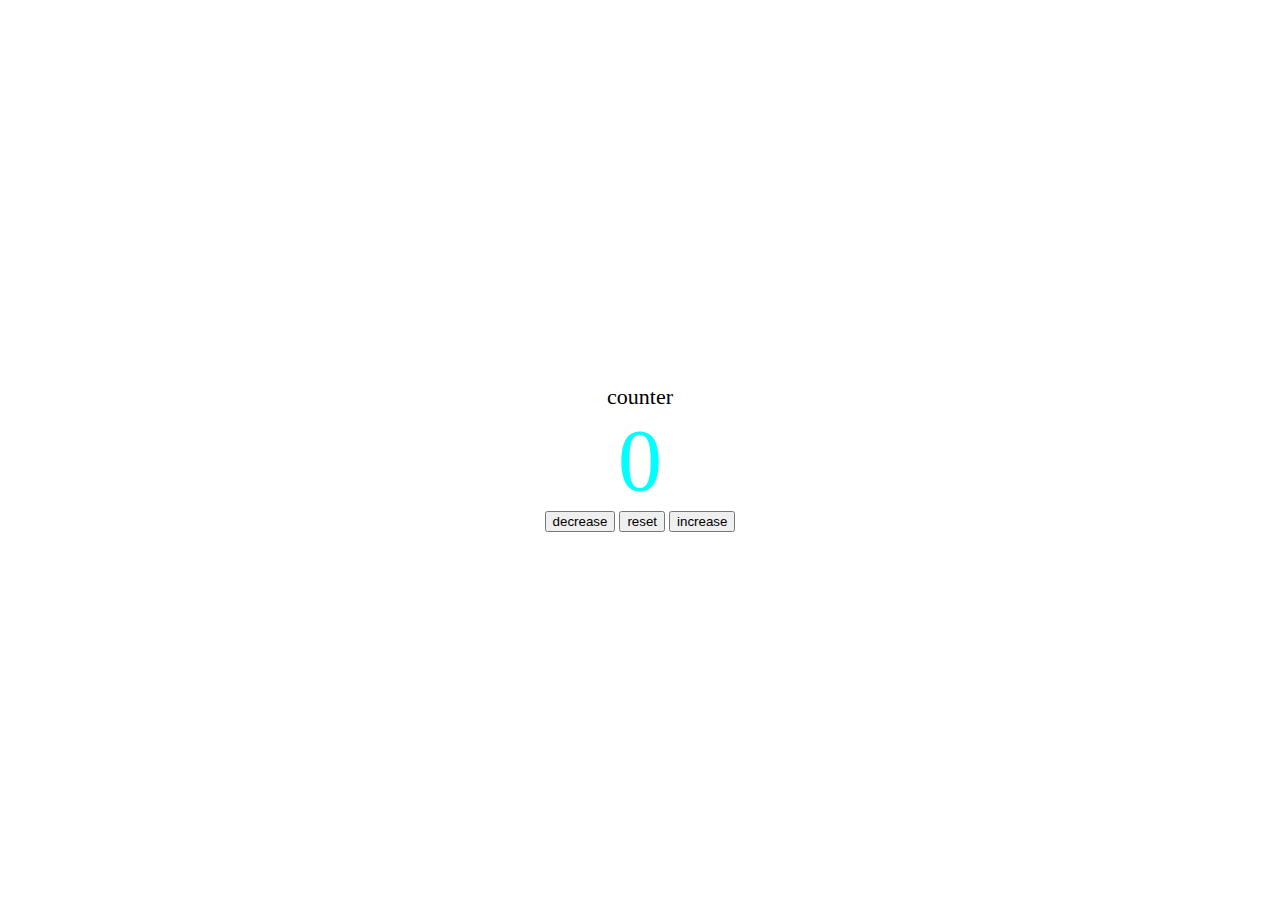
<file: .github/TD.HTML>
<!DOCTYPE html>
<html lang="en">
<head>
    <meta charset="UTF-8">
    <meta http-equiv="X-UA-Compatible" content="IE=edge">
    <meta name="viewport" content="width=device-width, initial-scale=1.0">
    <title>counter</title>
</head>
<link rel="stylesheet" href="TD.css">
<body>
    <div class="coun">counter
    </div>
    <div class="number">0</div>
    <div class="button">
    <button class="btns decrease">
        decrease
    </button>
    <button class="btns reset">
        reset
    </button>
    <button class="btns increase">
        increase
    </button>
    </div>
    <script src="TD.js"></script>
</body>
</html>
</file>
<file: .github/TD.css>
body{
    display: flex;
    flex-direction: column;
    align-items: center;
    height:100vh;
    justify-content: center;
}
.coun{
    display: flex;
    font-size: 22px;
}
.number{
    display: flex;
    font-size: 88px;
    text-align: center;
    color: aqua;
}
</file>
